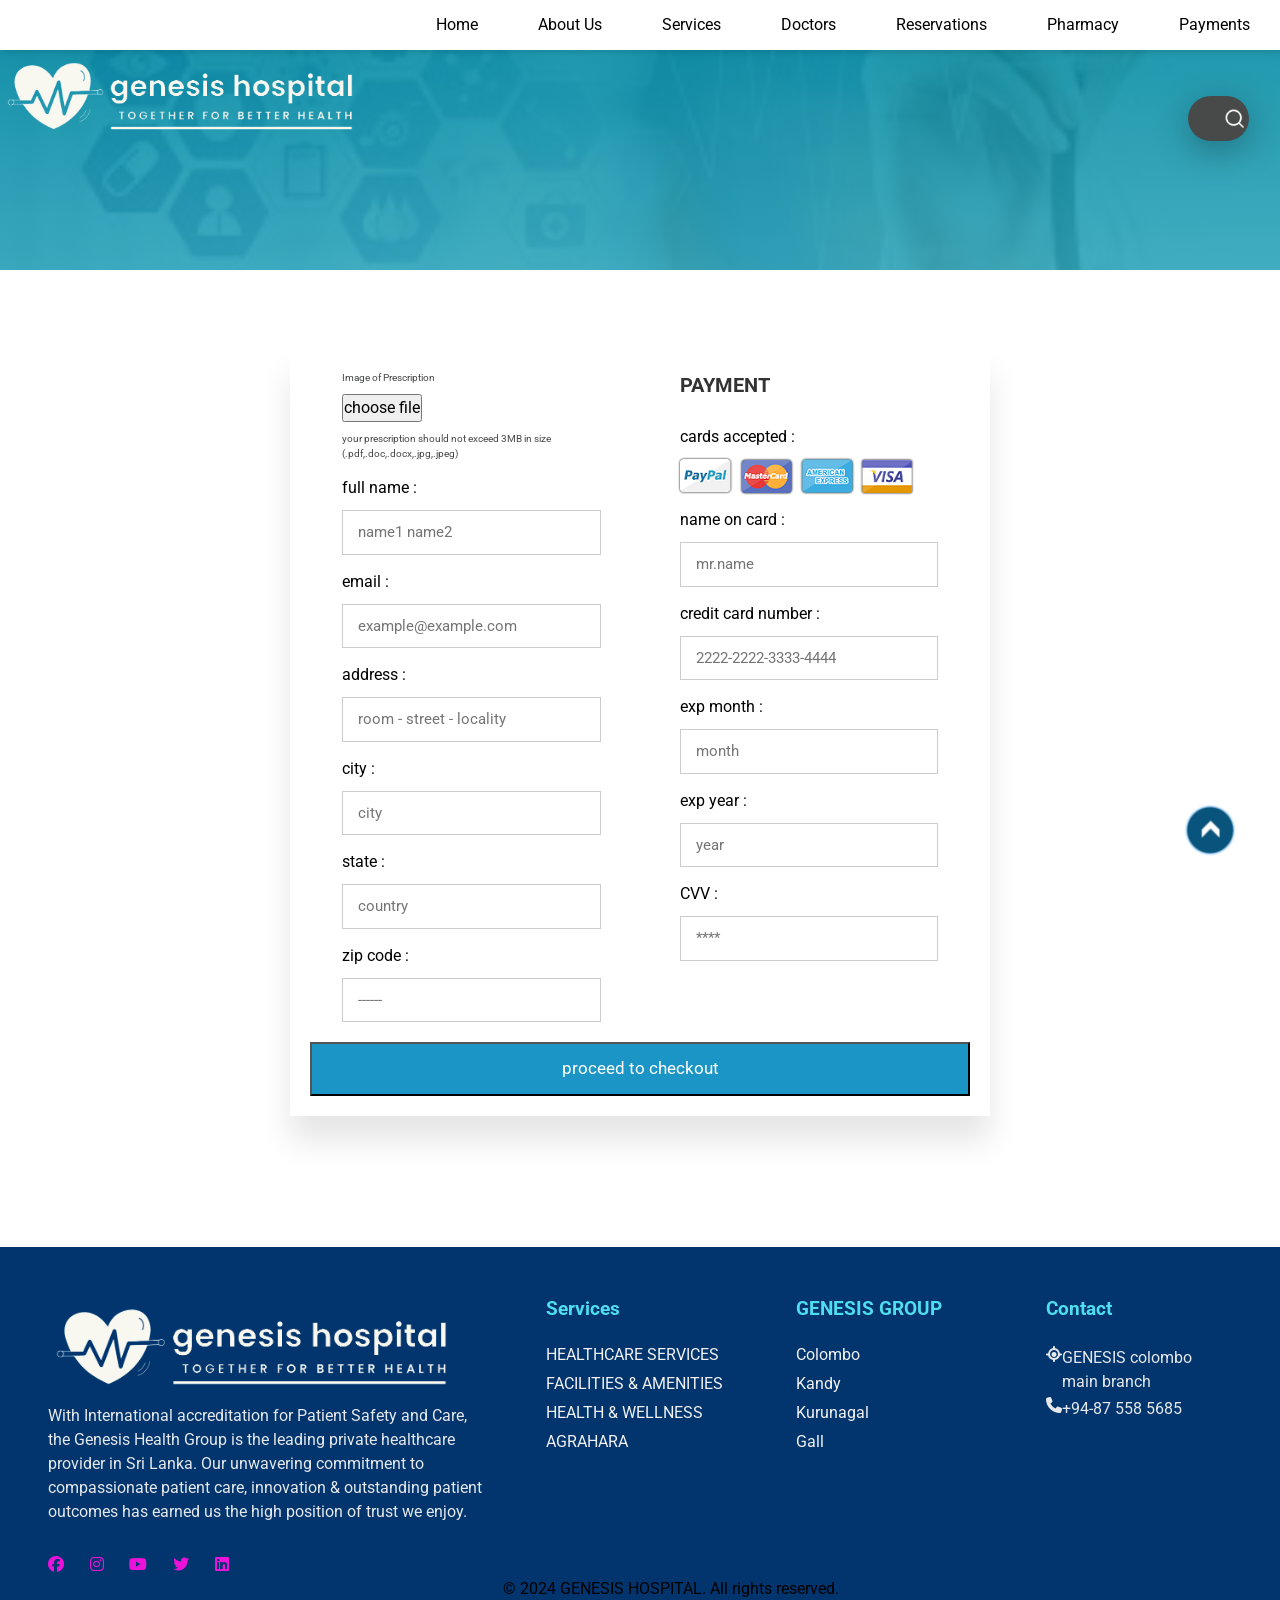
<file: Phar-pay.html>
<!DOCTYPE html>
<html lang="en">

<head>
    <meta charset="UTF-8">
    <meta http-equiv="X-UA-Compatible" content="IE=edge">
    <meta name="viewport" content="width=device-width, initial-scale=1.0">
    <title>PAYMENTS</title>
    <link rel="apple-touch-icon" sizes="180x180" href="./apple-touch-icon.png">
    <link rel="icon" type="image/png" sizes="32x32" href="./favicon-32x32.png">
    <link rel="icon" type="image/png" sizes="16x16" href="./favicon-16x16.png">
    <link rel="manifest" href="./manifest.json" />
    <link rel="mask-icon" href="./safari-pinned-tab.svg" color="#00385b">
    <meta name="msapplication-TileColor" content="#00385b">
    <meta name="theme-color" content="#00385b">
    <link rel="preconnect" href="https://fonts.gstatic.com" crossorigin />
    <link rel="stylesheet" href="./Phar-pay.css">
    <link rel="stylesheet" href="./Reset_style_sheet.css">
    <link rel="stylesheet" href="https://cdnjs.cloudflare.com/ajax/libs/font-awesome/6.6.0/css/all.min.css">
    <link rel="stylesheet"
        href="https://fonts.googleapis.com/css2?family=Roboto:ital,wght@0,100;0,200;0,400;0,500;0,700;0,900;1,100;1,200;1,400;1,500;1,700;1,900&display=swap">
</head>

<header>
    <!--menu-->
    <nav>
        <ul class="sidebar">
            <li onclick=hideSidebar()><a href="#"><svg xmlns="http://www.w2.org/2000/svg" height="26"
                        viewBox="0 96 960 960" width="26">
                        <path
                            d="m249 849-42-42 221-221-221-221 42-42 221 221 221-221 42 42-221 221 221 221-42 42-221-221-221 221Z" />
                    </svg></a></li>
                    <li><a href="./index.html">Home</a></li>
                    <li><a href="#">About Us</a></li>
                    <li><a href="#">Services</a></li>
                    <li><a href="#">Doctors</a></li>
                    <li><a href="#">Reservations</a></li>
                    <li><a href="./Pharmacy.html">Pharmacy</a></li>
                    <li><a href="./Phar-pay.html">Payments</a></li>
                  </ul>
                  <ul>
                    <li></li>
                    <li class="hideOnMobile"><a href="./index.html">Home</a></li>
                    <li class="hideOnMobile"><a href="#">About Us</a></li>
                    <li class="hideOnMobile"><a href="#">Services</a></li>
                    <li class="hideOnMobile"><a href="#">Doctors</a></li>
                    <li class="hideOnMobile"><a href="#">Reservations</a></li>
                    <li class="hideOnMobile"><a href="./Pharmacy.html">Pharmacy</a></li>
                    <li class="hideOnMobile"><a href="./Phar-pay.html">Payments</a></li>
            <li class="menu-button" onclick=showSidebar()><a href="#"><svg xmlns="http://www.w2.org/2000/svg"
                        height="26" viewBox="0 96 960 960" width="26">
                        <path d="M120 816v-60h720v60H120Zm0-210v-60h720v60H120Zm0-210v-60h720v60H120Z" />
                    </svg></a></li>
        </ul>
    </nav>
    <!--logo-->
    <section class="logo">
        <a href="./index.html"><img src="./images/logo.png"></a>
    </section>

    <!--search bar-->

    <section class="box">


        <input type="search" placeholder="search...">
        <form action="https://www.google.com/search" method="get" class="search-bar">
            <a type="submit">
                <img src="./images/search.png">
            </a>
        </form>
    </section>

    <script>
        function showSidebar() {
            const sidebar = document.querySelector('.sidebar')
            sidebar.style.display = 'flex'
        }
        function hideSidebar() {
            const sidebar = document.querySelector('.sidebar')
            sidebar.style.display = 'none'
        }
    </script>
</header>

<body>
  <!--payment form-->

  <div class="container">

    <form action="">

      <div class="row">

        <div class="col">

          <div>
            <p class="u">Image of Prescription</p>
            <button>choose file</button>
            <p class="min">your prescription should not exceed 3MB in size <br> (.pdf,.doc,.docx,.jpg,.jpeg)</p>
          </div>

          <div class="inputBox">
            <span>full name :</span>
            <input type="text" placeholder="name1 name2">
          </div>
          <div class="inputBox">
            <span>email :</span>
            <input type="email" placeholder="example@example.com">
          </div>
          <div class="inputBox">
            <span>address :</span>
            <input type="text" placeholder="room - street - locality">
          </div>
          <div class="inputBox">
            <span>city :</span>
            <input type="text" placeholder="city">
          </div>

          <div class="flex">
            <div class="inputBox">
              <span>state :</span>
              <input type="text" placeholder="country">
            </div>
            <div class="inputBox">
              <span>zip code :</span>
              <input type="text" placeholder="------">
            </div>

          </div>

        </div>

        <div class="col">

          <h3 class="title">payment</h3>

          <div class="inputBox">
            <span>cards accepted :</span>
            <img src="./images/payment.png" alt="cards">
          </div>
          <div class="inputBox">
            <span>name on card :</span>
            <input type="text" placeholder="mr.name">
          </div>
          <div class="inputBox">
            <span>credit card number :</span>
            <input type="number" placeholder="2222-2222-3333-4444">
          </div>
          <div class="inputBox">
            <span>exp month :</span>
            <input type="text" placeholder="month">
          </div>

          <div class="flex">
            <div class="inputBox">
              <span>exp year :</span>
              <input type="number" placeholder="year">
            </div>
            <div class="inputBox">
              <span>CVV :</span>
              <input type="text" placeholder="****">
            </div>
          </div>

        </div>

      </div>

      <input type="submit" value="proceed to checkout" class="submit-btn">


    </form>

  </div>
</body>



<!--footer-->
<footer>
  <div class="container1">
      <div class="row">
          <div class="col" id="company">
              <a href="./index.html"><img src="./images/logo.png" alt="" class="logo" style="width: 100%;"></a>
              <p>
                  With International accreditation for Patient Safety and Care,
                  the Genesis Health Group is the leading private healthcare provider in Sri Lanka.
                  Our unwavering commitment to compassionate patient care,
                  innovation & outstanding patient outcomes has earned us the high position of trust we enjoy.
              </p>
              <div class="social">
                  <a href="#"><i class="fab fa-facebook"></i></a>
                  <a href="#"><i class="fab fa-instagram"></i></a>
                  <a href="#"><i class="fab fa-youtube"></i></a>
                  <a href="#"><i class="fab fa-twitter"></i></a>
                  <a href="#"><i class="fab fa-linkedin"></i></a>
              </div>
          </div>


          <div class="col" id="services">
              <a href="./Srevices.html" style="text-decoration: none;">
                  <h3>Services</h3>
              </a>
              <div class="links">
                  <a href="./Srevices.html">HEALTHCARE SERVICES</a>
                  <a href="./Srevices.html">FACILITIES & AMENITIES</a>
                  <a href="./Srevices.html">HEALTH & WELLNESS</a>
                  <a href="./Srevices.html">AGRAHARA</a>
              </div>
          </div>

          <div class="col" id="useful-links">
              <a href="./Branches.html" style="text-decoration: none;">
                  <h3>GENESIS GROUP</h2>
              </a>
              <div class="links">
                  <a href="./Branches.html">Colombo</a>
                  <a href="./Branches.html">Kandy</a>
                  <a href="./Branches.html">Kurunagal</a>
                  <a href="./Branches.html">Gall</a>
              </div>
          </div>

          <div class="col" id="contact">
              <h3>Contact</h2>
                  <div class="contact-details">
                      <i class="fa fa-location"></i>
                      <p>GENESIS colombo <br>
                          main branch</p>
                  </div>
                  <div class="contact-details">
                      <i class="fa fa-phone"></i>
                      <p>+94-87 558 5685</p>
                  </div>
          </div>
      </div>
  </div>
  <!--copyright statement-->
  <div>
      <p class="rights">
          &copy; 2024 GENESIS HOSPITAL. All rights reserved.
      </p>
  </div>
  <!--back to top button-->
  <div>
      <a href="" class="back-to-top">
          <span class="material-icons"> <img class="scroll" src="./images/scroll.png"></span>
      </a>
  </div>
</footer>
<!-- source
https://asirihealth.com/(asiri health)
https://www.remove.bg/upload(removebg)
-->

</html>
</file>
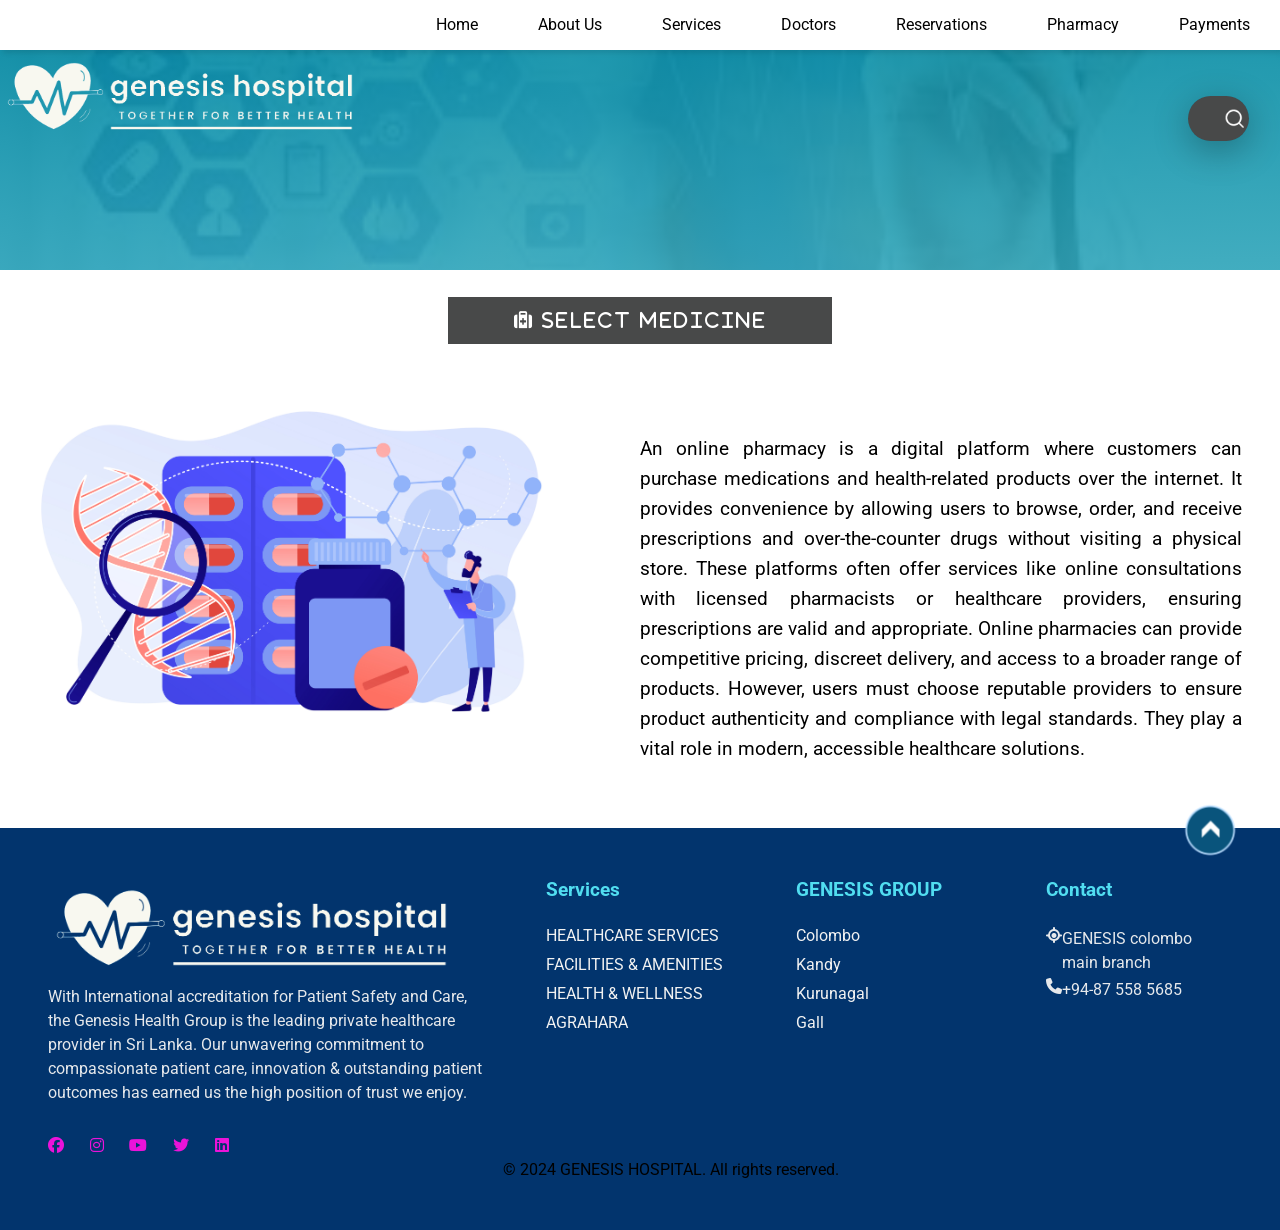
<file: Pharmacy.html>
<!DOCTYPE html>
<html lang="en">

<head>
    <meta charset="UTF-8">
    <meta http-equiv="X-UA-Compatible" content="IE=edge">
    <meta name="viewport" content="width=device-width, initial-scale=1.0">
    <title>PHARMACY</title>
    <link rel="apple-touch-icon" sizes="180x180" href="./apple-touch-icon.png">
    <link rel="icon" type="image/png" sizes="32x32" href="./favicon-32x32.png">
    <link rel="icon" type="image/png" sizes="16x16" href="./favicon-16x16.png">
    <link rel="manifest" href="./manifest.json" />
    <link rel="mask-icon" href="./safari-pinned-tab.svg" color="#00385b">
    <meta name="msapplication-TileColor" content="#00385b">
    <meta name="theme-color" content="#00385b">
    <link rel="preconnect" href="https://fonts.gstatic.com" crossorigin />
    <link rel="stylesheet" href="./Pharmacy.css">
    <link rel="stylesheet" href="./Reset_style_sheet.css">
    <link rel="stylesheet" href="https://cdnjs.cloudflare.com/ajax/libs/font-awesome/6.6.0/css/all.min.css">
    <link rel="stylesheet"
        href="https://fonts.googleapis.com/css2?family=Roboto:ital,wght@0,100;0,200;0,400;0,500;0,700;0,900;1,100;1,200;1,400;1,500;1,700;1,900&display=swap">
</head>

<header>
    <!--menu-->
    <nav>
        <ul class="sidebar">
            <li onclick=hideSidebar()><a href="#"><svg xmlns="http://www.w2.org/2000/svg" height="26"
                        viewBox="0 96 960 960" width="26">
                        <path
                            d="m249 849-42-42 221-221-221-221 42-42 221 221 221-221 42 42-221 221 221 221-42 42-221-221-221 221Z" />
                    </svg></a></li>
                    <li><a href="./index.html">Home</a></li>
                    <li><a href="#">About Us</a></li>
                    <li><a href="#">Services</a></li>
                    <li><a href="#">Doctors</a></li>
                    <li><a href="#">Reservations</a></li>
                    <li><a href="./Pharmacy.html">Pharmacy</a></li>
                    <li><a href="./Phar-pay.html">Payments</a></li>
                  </ul>
                  <ul>
                    <li></li>
                    <li class="hideOnMobile"><a href="./index.html">Home</a></li>
                    <li class="hideOnMobile"><a href="#">About Us</a></li>
                    <li class="hideOnMobile"><a href="#">Services</a></li>
                    <li class="hideOnMobile"><a href="#">Doctors</a></li>
                    <li class="hideOnMobile"><a href="#">Reservations</a></li>
                    <li class="hideOnMobile"><a href="./Pharmacy.html">Pharmacy</a></li>
                    <li class="hideOnMobile"><a href="./Phar-pay.html">Payments</a></li>
            <li class="menu-button" onclick=showSidebar()><a href="#"><svg xmlns="http://www.w2.org/2000/svg"
                        height="26" viewBox="0 96 960 960" width="26">
                        <path d="M120 816v-60h720v60H120Zm0-210v-60h720v60H120Zm0-210v-60h720v60H120Z" />
                    </svg></a></li>
        </ul>
    </nav>
    <!--logo-->
    <section class="logo">
        <a href="./index.html"><img src="./images/logo.png"></a>
    </section>

    <!--search bar-->

    <section class="box">


        <input type="search" placeholder="search...">
        <form action="https://www.google.com/search" method="get" class="search-bar">
            <a type="submit">
                <img src="./images/search.png">
            </a>
        </form>
    </section>

    <script>
        function showSidebar() {
            const sidebar = document.querySelector('.sidebar')
            sidebar.style.display = 'flex'
        }
        function hideSidebar() {
            const sidebar = document.querySelector('.sidebar')
            sidebar.style.display = 'none'
        }
    </script>
</header>
<!--pharmacy-->

<body>
    <div class="dropdown">
        <button class="medicine" style="font-size: large;letter-spacing: 3px;"><i class="fa fa-medkit" aria-hidden="true">  Select Medicine</i></button>
        <div class="content">
            <a class="drop" href="./Analgesics.html">Analgesics</a>
            <a class="drop" href="./Antibiotics .html">Antibiotics</a>
            <a class="drop" href="./Antidepressants.html">Antidepressants</a>
            <a class="drop" href="./Antihistamines.html">Antihistamines</a>
            <a class="drop" href="./Antihypertensives.html">Antihypertensives</a>
        </div>
    </div>


    <div class="imgone">
        <img class="one" src="./images/p body.jpg">
    </div>
    <div class="paraone">
        <p class="one">An online pharmacy is a digital platform where customers can purchase medications and health-related products over the internet. 
            It provides convenience by allowing users to browse, order, and receive
            prescriptions and over-the-counter drugs without visiting a physical store. 
            These platforms often offer services like online consultations with licensed pharmacists or healthcare providers,
            ensuring prescriptions are valid and appropriate. Online pharmacies can provide competitive pricing, discreet delivery,
            and access to a broader range of products. However, users must choose reputable providers to ensure product authenticity and
            compliance with legal standards. They play a vital role in modern, accessible healthcare solutions.
        </p>
    </div>  
</body>

<!--footer-->
<footer>
    <div class="container1">
        <div class="row">
            <div class="col" id="company">
                <a href="./index.html"><img src="./images/logo.png" alt="" class="logo" style="width: 100%;"></a>
                <p>
                    With International accreditation for Patient Safety and Care,
                    the Genesis Health Group is the leading private healthcare provider in Sri Lanka.
                    Our unwavering commitment to compassionate patient care,
                    innovation & outstanding patient outcomes has earned us the high position of trust we enjoy.
                </p>
                <div class="social">
                    <a href="#"><i class="fab fa-facebook"></i></a>
                    <a href="#"><i class="fab fa-instagram"></i></a>
                    <a href="#"><i class="fab fa-youtube"></i></a>
                    <a href="#"><i class="fab fa-twitter"></i></a>
                    <a href="#"><i class="fab fa-linkedin"></i></a>
                </div>
            </div>


            <div class="col" id="services">
                <a href="./Srevices.html" style="text-decoration: none;">
                    <h3>Services</h3>
                </a>
                <div class="links">
                    <a href="./Srevices.html">HEALTHCARE SERVICES</a>
                    <a href="./Srevices.html">FACILITIES & AMENITIES</a>
                    <a href="./Srevices.html">HEALTH & WELLNESS</a>
                    <a href="./Srevices.html">AGRAHARA</a>
                </div>
            </div>

            <div class="col" id="useful-links">
                <a href="./Branches.html" style="text-decoration: none;">
                    <h3>GENESIS GROUP</h2>
                </a>
                <div class="links">
                    <a href="./Branches.html">Colombo</a>
                    <a href="./Branches.html">Kandy</a>
                    <a href="./Branches.html">Kurunagal</a>
                    <a href="./Branches.html">Gall</a>
                </div>
            </div>

            <div class="col" id="contact">
                <h3>Contact</h2>
                    <div class="contact-details">
                        <i class="fa fa-location"></i>
                        <p>GENESIS colombo <br>
                            main branch</p>
                    </div>
                    <div class="contact-details">
                        <i class="fa fa-phone"></i>
                        <p>+94-87 558 5685</p>
                    </div>
            </div>
        </div>
    </div>
    <!--copyright statement-->
    <div>
        <p class="rights">
            &copy; 2024 GENESIS HOSPITAL. All rights reserved.
        </p>
    </div>
    <!--back to top button-->
    <div>
        <a href="" class="back-to-top">
            <span class="material-icons"> <img class="scroll" src="./images/scroll.png"></span>
        </a>
    </div>
</footer>
<!-- source
  https://asirihealth.com/(asiri health)
  https://www.remove.bg/upload(removebg)
  -->

</html>
</file>
<file: Phar-pay.css>
:root {
  --first-color: white;
  --second-color: #484949;
  --third-color: black;
}

* {
  margin: 0;
  padding: 0;
  font-family: roboto;
}

header {
  min-height: 30vh;
  background-image: linear-gradient(rgba(3, 138, 161, 0.9), rgba(47, 165, 185, 0.9)), url(./images/background.jpeg);
  background-size: cover;
  background-repeat: no-repeat;
  background-position: center;
}

/*menue*/
nav {
  background-color: var(--first-color);
  box-shadow: 3px 3px 5px rgba(0, 0, 0, 0.1);
}

nav ul {
  width: 100%;
  list-style: none;
  display: flex;
  justify-content: flex-end;
  align-items: center;

}

nav li {
  height: 50px;
}

nav a {
  height: 100%;
  padding: 0 30px;
  text-decoration: none;
  display: flex;
  align-items: center;
  color: black;
}

nav a:hover {
  background-color: rgb(156, 154, 150);
  cursor: pointer;
}

nav li:first-child {
  margin-right: auto;
}

.sidebar {
  position: fixed;
  top: 0;
  right: 0;
  height: 100vh;
  width: 250px;
  background-color: rgba(255, 255, 255, 0.15);
  backdrop-filter: blur(12px);
  box-shadow: -10px 0 10px rgba(0, 0, 0, 0.1);
  list-style: none;
  display: none;
  flex-direction: column;
  align-items: flex-start;
  justify-content: flex-start;
}

.sidebar li {
  width: 100%;
}

.sidebar a {
  width: 100%;
}

.menu-button {
  display: none;
}

/*logo*/
.logo img {
  float: left;
  width: 30%;
  height: 50%;
  background-color: none;
  margin-right: 70%;
}

/*search bar*/
.box {
  position: absolute;
  top: 3.5vh;
  right: 3vh;
  height: 5vh;
  display: flex;
  align-items: center;
  cursor: pointer;
  padding-bottom: 0;
  backdrop-filter: blur(4px) saturate(180%);
  background: var(--second-color);
  border-radius: 100vh;
  box-shadow: 0 1vh 4vh rgba(0, 0, 0, 0.3);
  padding-left: 10px;
  margin-top: 5%;
  margin-right: 0.3%;
}

.box:hover input {
  width: 40vh;
  color: var(--first-color);
}

.search-bar a img {
  width: 40%;
  height: 50%;
  margin-left: 50%;

}

.box input {
  width: 0;
  outline: none;
  border: none;
  font-weight: 500;
  transition: 0.8s;
  background: transparent;
}

/*payment form*/ 
  
.container {
  display: flex;
  justify-content: center;
  align-items: center;
  padding: 25px;
  min-height: 100vh;
  background: var(--first-color);
  margin-top: 1%;
}

.container form {
  padding: 20px;
  width: 700px;
  background: #fff;
  box-shadow: 0 25px 30px rgba(0, 0, 0, .1);
}
p.u{
  color: var(--second-color);
  font-size: x-small;
  margin-bottom: 1vh;
}
p.min{
  color: var(--second-color);
  font-size: x-small; 
  margin-top: 1vh;

}
.container form .row {
  display: flex;
  flex-wrap: wrap;
  gap: 15px;
}

.container form .row .col {
  flex: 1 1 250px;
}

.container form .row .col .title {
  font-size: 20px;
  color: #333;
  padding-bottom: 5px;
  text-transform: uppercase;
}

.container form .row .col .inputBox {
  margin: 15px 0;
}

.container form .row .col .inputBox span {
  margin-bottom: 10px;
  display: block;
  color: var(--third-color);
}

.container form .row .col .inputBox input {
  width: 100%;
  border: 1px solid #ccc;
  padding: 10px 15px;
  font-size: 15px;
  text-transform: none;
}

.container form .row .col .inputBox input:focus {
  border: 1px solid #2df7ed;
  ;

}

.container form .row .col .flex .inputBox {
  margin-top: 5px;
}

.container form .row .col .inputBox img {
  height: 34px;
  margin-top: 5px;
  filter: drop-shadow(0 0 1px #000);
}

.container form .submit-btn {
  width: 100%;
  padding: 12px;
  font-size: 17px;
  background: #1a95c5;
  color: #fff;
  margin-top: 5px;
  cursor: pointer;

}


/*footer*/
footer {
  background-color: rgb(2, 52, 109);
  position: relative;
  width: 100%;
  min-height: 350%;
  padding: 3rem 1rem;
  margin-top: 5%;
}

.container-1 {
  max-width: 114%;
  margin: 0 auto;
  display: flex;
  justify-content: center;
  align-items: center;
  flex-direction: column;



}

.row {
  display: flex;
  justify-content: space-between;

}

.col {
  min-width: 250px;
  color: #f2f2f2f2;
  font-family: poppins;
  padding: 0 2rem;
}

img .logo-f {
  width: 20%;
  height: 50%;
  margin-top: 15%;
  margin-right: 80%;
}

.col h3 {
  color: rgb(81, 221, 240);
  margin-bottom: 20px;
  position: relative;
  cursor: pointer;
}

.col h3::after {
  content: '';
  height: 3px;
  width: 0px;
  background-color: rgb(81, 221, 240);
  ;
  position: absolute;
  bottom: 0;
  left: 0;
  transition: 0.3s ease;

}

.col h3:hover::after {
  width: 100%
}

.col .social a i {
  color: rgb(235, 19, 217);
  margin-top: 2rem;
  margin-right: 5%;
  transition: 0.3s ease;

}

.col .social a i:hover {
  transform: scale(2.5);

}

.col .links a {
  display: block;
  text-decoration: none;
  color: #f2f2f2;
  margin-bottom: 5px;
  position: relative;
  transition: 0.3s ease;
}

.col .links a::before {
  content: '';
  height: 16px;
  width: 3px;
  position: absolute;
  top: 5px;
  left: -10px;
  background-color: rgb(61, 183, 253);
  transition: 0.5s ease;
  opacity: 0;
}

.col .links a:hover::before {
  opacity: 1;
}

.col .contact-details {
  display: inline-flex;
  justify-content: space-between;
}

.col .contact-details i {
  margin-right: 0px;
}

/*back to top button*/
html {
  scroll-behavior: smooth;
}

.back-to-top {
  position: fixed;
  bottom: 2rem;
  right: 2rem;
  display: inline-flex;
  align-items: center;
  justify-content: center;
  border-radius: 0.5rem;
  padding: 0.5rem;
  text-decoration: none;
  transition: 0.2s ease-out;
}

.back-to-top span {
  color: #fff;
  font-size: 1rem;
  transition: 1s;
}

.back-to-top:hover {
  transform: scale(1.2);
}

.back-to-top:hover span {
  transform: translateY(-4px);
}

img.scroll {
  width: 60px;
  display: flex;

}

/*copyright statement*/
p.rights {
  color: var(--primary-color);
  margin-left: 39%;
}


@media(max-width: 800px) {
  .hideOnMobile {
    display: none;
  }

  .menu-button {
    display: block;
  }


  .sidebar {
    width: 100%;
  }

  .search-box button {
    position: fixed;
    width: 50%;
    margin: 0 auto;
  }

  .head .one {
    font-size: 1.2em;
  }

  .inner-sectionone h1.one {
    font-size: 1em;
  }

  div.inner-sectionone {
    font-size: 0.8em;
    grid-template-columns: repeat(2,1fr);
    padding: 0;
    margin-bottom: 4vh;
    box-shadow: none;
    border: none;
  }
  .about-11 {
    margin: 0;
  }
  .about-1{
    flex-direction: column;
  }

  .skills button.one {
    padding: 6px 12px;
    font-size: 0.8em;
  }
  section.table{
    margin-top: 20vh;
  }
}








/*footer*/
@media (max-width: 768px){
  .container1 {
    flex-direction: column;
  }

  .row {
    flex-direction: column;
  }

  .col {
    margin: 10px 0;
  }

  .social {
    text-align: center;
  }

  .back-to-top {
    display: block;
    text-align: center;
  }

  .scroll {
    width: 50px;
    height: 50px;
  }
}
</file>
<file: Pharmacy.css>
:root {
  --first-color: white;
  --second-color: #484949;
  --third-color: black;
}

* {
  margin: 0;
  padding: 0;
  font-family: roboto;
}

header {
  min-height: 30vh;
  background-image: linear-gradient(rgba(3, 138, 161, 0.9), rgba(47, 165, 185, 0.9)), url(./images/background.jpeg);
  background-size: cover;
  background-repeat: no-repeat;
  background-position: center;
}

/*menue*/
nav {
  background-color: var(--first-color);
  box-shadow: 3px 3px 5px rgba(0, 0, 0, 0.1);
}

nav ul {
  width: 100%;
  list-style: none;
  display: flex;
  justify-content: flex-end;
  align-items: center;

}

nav li {
  height: 50px;
}

nav a {
  height: 100%;
  padding: 0 30px;
  text-decoration: none;
  display: flex;
  align-items: center;
  color: black;
}

nav a:hover {
  background-color: rgb(156, 154, 150);
  cursor: pointer;
}

nav li:first-child {
  margin-right: auto;
}

.sidebar {
  position: fixed;
  top: 0;
  right: 0;
  height: 100vh;
  width: 250px;
  background-color: rgba(255, 255, 255, 0.15);
  backdrop-filter: blur(12px);
  box-shadow: -10px 0 10px rgba(0, 0, 0, 0.1);
  list-style: none;
  display: none;
  flex-direction: column;
  align-items: flex-start;
  justify-content: flex-start;
}

.sidebar li {
  width: 100%;
}

.sidebar a {
  width: 100%;
}

.menu-button {
  display: none;
}

/*logo*/
.logo img {
  float: left;
  width: 30%;
  height: 50%;
  background-color: none;
  margin-right: 70%;
}

/*search bar*/
.box {
  position: absolute;
  top: 3.5vh;
  right: 3vh;
  height: 5vh;
  display: flex;
  align-items: center;
  cursor: pointer;
  padding-bottom: 0;
  backdrop-filter: blur(4px) saturate(180%);
  background: var(--second-color);
  border-radius: 100vh;
  box-shadow: 0 1vh 4vh rgba(0, 0, 0, 0.3);
  padding-left: 10px;
  margin-top: 5%;
  margin-right: 0.3%;
}

.box:hover input {
  width: 40vh;
  color: var(--first-color);
}

.search-bar a img {
  width: 40%;
  height: 50%;
  margin-left: 50%;

}

.box input {
  width: 0;
  outline: none;
  border: none;
  font-weight: 500;
  transition: 0.8s;
  background: transparent;
}

/*body*/

.dropdown{
display: inline;
margin-left:35% ;
margin-bottom: 50%;
}

button.medicine{
  width: 30%;
  background-color: var(--second-color);
  color: var(--first-color);
  padding: 10px 15px;
  border: none;
  cursor: pointer;
  margin-top:3vh
}

.dropdown a.drop{
display: block;
padding: 10px 15px;
text-decoration: none;
color: var(--third-color);
}
.dropdown .content{
align-items: center;
text-align: center;
width: 30%;
display: none;
position: absolute;
background-color: var(--third-color);
min-width: 100px;
box-shadow: 2px 2px 5px;
margin-left:35% 
}
.dropdown:hover .content{
display: block;
}
.dropdown:hover .content{
background-color: rgb(207, 209, 209);
}
.dropdown a.drop:hover{
background-color: rgb(67, 218, 245);
}

img.one{
  height: 40%;
  width: 45%;
  margin-top: 2%;
  
}
p.one{

  margin-left: 50%;
  margin-right: 3%;
  margin-top: -25%;
  font-size: 13px;
  color: var(--third-color);
  line-height: 30px;
  text-align: justify;
  font-size: larger;
}

/*footer*/
footer {
  background-color: rgb(2, 52, 109);
  position: relative;
  width: 100%;
  min-height: 350%;
  padding: 3rem 1rem;
  margin-top: 5%;
}

.container-1 {
  max-width: 114%;
  margin: 0 auto;
  display: flex;
  justify-content: center;
  align-items: center;
  flex-direction: column;



}

.row {
  display: flex;
  justify-content: space-between;

}

.col {
  min-width: 250px;
  color: #f2f2f2f2;
  font-family: poppins;
  padding: 0 2rem;
}

img .logo-f {
  width: 20%;
  height: 50%;
  margin-top: 15%;
  margin-right: 80%;
}

.col h3 {
  color: rgb(81, 221, 240);
  margin-bottom: 20px;
  position: relative;
  cursor: pointer;
}

.col h3::after {
  content: '';
  height: 3px;
  width: 0px;
  background-color: rgb(81, 221, 240);
  ;
  position: absolute;
  bottom: 0;
  left: 0;
  transition: 0.3s ease;

}

.col h3:hover::after {
  width: 100%
}

.col .social a i {
  color: rgb(235, 19, 217);
  margin-top: 2rem;
  margin-right: 5%;
  transition: 0.3s ease;

}

.col .social a i:hover {
  transform: scale(2.5);

}

.col .links a {
  display: block;
  text-decoration: none;
  color: #f2f2f2;
  margin-bottom: 5px;
  position: relative;
  transition: 0.3s ease;
}

.col .links a::before {
  content: '';
  height: 16px;
  width: 3px;
  position: absolute;
  top: 5px;
  left: -10px;
  background-color: rgb(61, 183, 253);
  transition: 0.5s ease;
  opacity: 0;
}

.col .links a:hover::before {
  opacity: 1;
}

.col .contact-details {
  display: inline-flex;
  justify-content: space-between;
}

.col .contact-details i {
  margin-right: 0px;
}

/*back to top button*/
html {
  scroll-behavior: smooth;
}

.back-to-top {
  position: fixed;
  bottom: 2rem;
  right: 2rem;
  display: inline-flex;
  align-items: center;
  justify-content: center;
  border-radius: 0.5rem;
  padding: 0.5rem;
  text-decoration: none;
  transition: 0.2s ease-out;
}

.back-to-top span {
  color: #fff;
  font-size: 1rem;
  transition: 1s;
}

.back-to-top:hover {
  transform: scale(1.2);
}

.back-to-top:hover span {
  transform: translateY(-4px);
}

img.scroll {
  width: 60px;
  display: flex;

}

/*copyright statement*/
p.rights {
  color: var(--primary-color);
  margin-left: 39%;
}


@media(max-width: 800px) {
  .hideOnMobile {
    display: none;
  }

  .menu-button {
    display: block;
  }


  .sidebar {
    width: 100%;
  }

  .search-box button {
    position: fixed;
    width: 50%;
    margin: 0 auto;
  }

  .head .one {
    font-size: 1.2em;
  }

  .inner-sectionone h1.one {
    font-size: 1em;
  }

  div.inner-sectionone {
    font-size: 0.8em;
    grid-template-columns: repeat(2,1fr);
    padding: 0;
    margin-bottom: 4vh;
    box-shadow: none;
    border: none;
  }
  .about-11 {
    margin: 0;
  }
  .about-1{
    flex-direction: column;
  }

  .skills button.one {
    padding: 6px 12px;
    font-size: 0.8em;
  }
  section.table{
    margin-top: 20vh;
  }
}



/*image.one*/

@media(max-width: 768px){
  img.one{
      margin-left: 8%;
      width: 90%;
      height: 95%;
      margin-top: 5vh;
      display: flex;
  }
  p.one{
      font-size: 13px;
      color: var(--third-color);
      line-height: 30px;
      text-align: center;
      font-size: larger;
      margin-top: 8%;
      margin-left: 10%;
  }
  button.medicine{
    margin-left: -25vh;
    width: 93%;
    background-color: var(--second-color);
    color: var(--first-color);
    padding: 10px 15px;
    border: none;
    cursor: pointer;
    margin-top:3vh
   
}
 .dropdown .content{
    margin-left: 4vh;
    height: auto;
    width: 90%;
    display: none;
    position: absolute;
    background-color: var(--third-color);
    min-width: 100px;
    box-shadow: 2px 2px 5px;
    line-height: 8vh;
    text-align: center;
    align-items: center;
}
}





/*footer*/
@media (max-width: 768px){
  .container1 {
    flex-direction: column;
  }

  .row {
    flex-direction: column;
  }

  .col {
    margin: 10px 0;
  }

  .social {
    text-align: center;
  }

  .back-to-top {
    display: block;
    text-align: center;
  }

  .scroll {
    width: 50px;
    height: 50px;
  }
}
</file>
